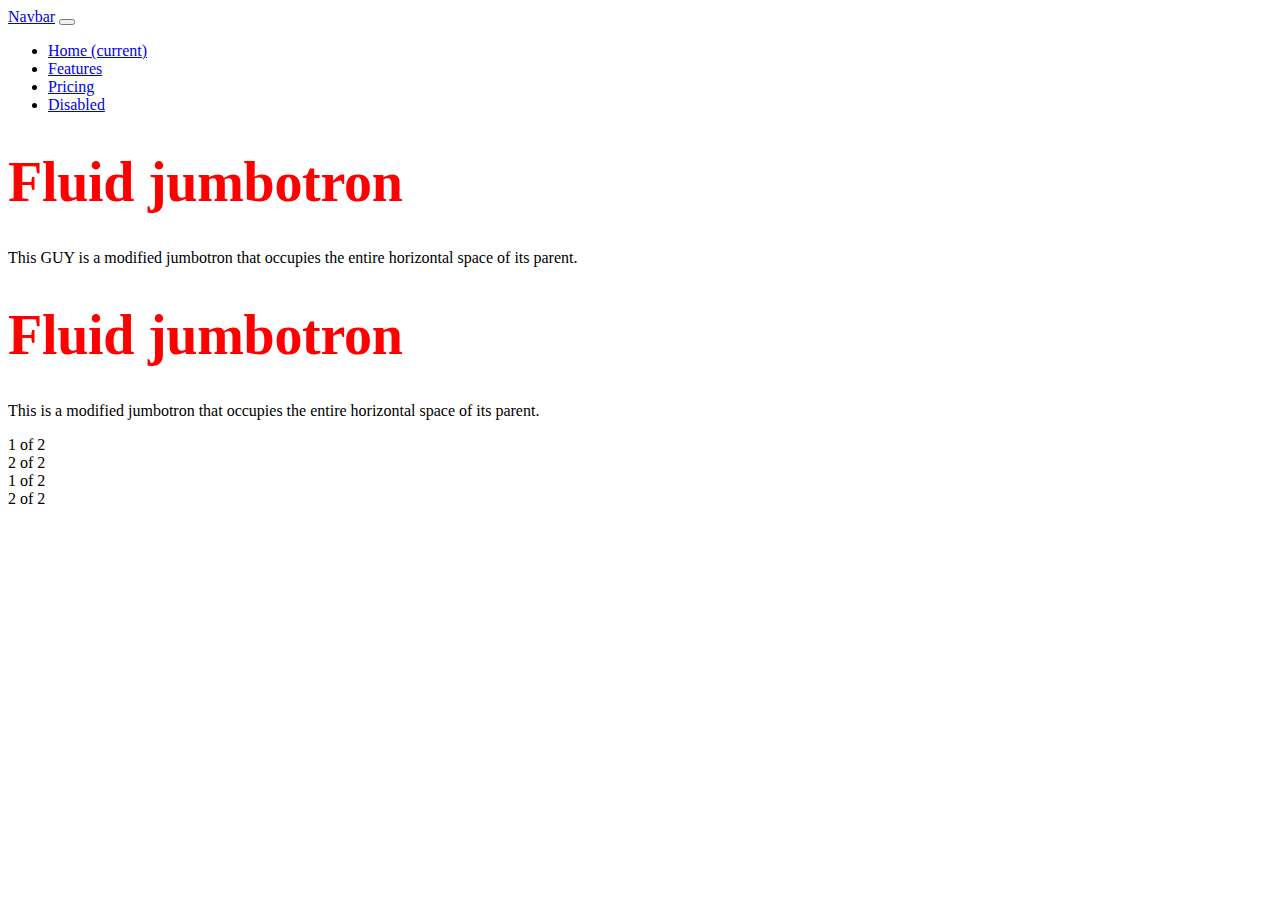
<file: rebuildasite.html>
<!DOCTYPE html>
<html>
  <head>
    <meta charset="utf-8">
    <title></title>
<!-- bootstrap -->
    <link rel="stylesheet" href="https://maxcdn.bootstrapcdn.com/bootstrap/4.0.0-beta/css/bootstrap.min.css" integrity="sha384-/Y6pD6FV/Vv2HJnA6t+vslU6fwYXjCFtcEpHbNJ0lyAFsXTsjBbfaDjzALeQsN6M" crossorigin="anonymous">
<!-- bootstrap -->
  </head>
  <body>
<!-- bootstrap -->
    <script src="https://code.jquery.com/jquery-3.2.1.slim.min.js" integrity="sha384-KJ3o2DKtIkvYIK3UENzmM7KCkRr/rE9/Qpg6aAZGJwFDMVNA/GpGFF93hXpG5KkN" crossorigin="anonymous"></script>
    <script src="https://cdnjs.cloudflare.com/ajax/libs/popper.js/1.11.0/umd/popper.min.js" integrity="sha384-b/U6ypiBEHpOf/4+1nzFpr53nxSS+GLCkfwBdFNTxtclqqenISfwAzpKaMNFNmj4" crossorigin="anonymous"></script>
    <script src="https://maxcdn.bootstrapcdn.com/bootstrap/4.0.0-beta/js/bootstrap.min.js" integrity="sha384-h0AbiXch4ZDo7tp9hKZ4TsHbi047NrKGLO3SEJAg45jXxnGIfYzk4Si90RDIqNm1" crossorigin="anonymous"></script>
  <!-- bootstrap -->
  <link rel="stylesheet" href="styles.css">
  <div class="container">
<!-- adding navbar -->
    <nav class="navbar navbar-expand-lg navbar-light bg-light">
  <a class="navbar-brand" href="#">Navbar</a>
  <button class="navbar-toggler" type="button" data-toggle="collapse" data-target="#navbarNav" aria-controls="navbarNav" aria-expanded="false" aria-label="Toggle navigation">
    <span class="navbar-toggler-icon"></span>
  </button>
  <div class="collapse navbar-collapse" id="navbarNav">
    <ul class="navbar-nav">
      <li class="nav-item active">
        <a class="nav-link" href="#">Home <span class="sr-only">(current)</span></a>
      </li>
      <li class="nav-item">
        <a class="nav-link" href="#">Features</a>
      </li>
      <li class="nav-item">
        <a class="nav-link" href="#">Pricing</a>
      </li>
      <li class="nav-item">
        <a class="nav-link disabled" href="#">Disabled</a>
      </li>
    </ul>
  </div>
</nav>
<!-- adding navbar -->
<!-- adding jumbotron -->
<div class="jumbotron jumbotron-fluid n1">
  <div class="container">
    <h1 class="display-3">Fluid jumbotron</h1>
    <p class="lead">This GUY is a modified jumbotron that occupies the entire horizontal space of its parent.</p>
  </div>
</div>
<!-- adding jumbotron -->
<!-- adding jumbotron -->
<div class="jumbotron jumbotron-fluid n2">
  <div class="container">
    <h1 class="display-3">Fluid jumbotron</h1>
    <p class="lead">This is a modified jumbotron that occupies the entire horizontal space of its parent.</p>
  </div>
</div>
<!-- adding jumbotron -->
        <!-- making grid 2x2 -->
        <div class="container">
          <div class="row">
            <div class="col">
              1 of 2
            </div>
            <div class="col">
              2 of 2
            </div>
        <!-- making grid 2x2 -->
        <!-- making grid 2x2 -->
        <div class="container">
          <div class="row">
            <div class="col">
              1 of 2
            </div>
            <div class="col">
              2 of 2
            </div>
        <!-- making grid 2x2 -->

  </body>
</html>
</file>
<file: styles.css>
.H1 {
  font-family:serif;
}
.display-3 {
  color: red;
  font-size: 56px;
  line-height: 1.07143;
  font-weight: 600;
  letter-spacing: -.005em;
}

.red-tag {
  font-size: 25px;
  font-weight: 400;
  letter-spacing: .008em;
}
.display-4 {
  color: blue;
  font-size: 56px;
  line-height: 1.07143;
  font-weight: 600;
  letter-spacing: -.005em;
}

.blue-tag {
  font-size: 25px;
  font-weight: 400;
  letter-spacing: .008em;
}
.jumbotron1 {
  background-color: mistyrose;
}

.jumbotron2 {
  background-color: paleturquoise;
  background-color: lightsteelblue;
  background-color: powderblue;
  background-color: lightcyan;

}

.c1 {
  font-size: 25px;
  font-weight: 600;
  letter-spacing: -.005em;
}


.c2 img {
    max-height: 100%;
    max-width: 100%;
}

.c3 {
  background: url("cat.jpeg") no-repeat;
  background-size:contain;
}

.c6 img {
    max-height: 100%;
    max-width: 100%;

  }



.c7 img {
    max-height: 100%;
    max-width: 100%;
}

.c8 img {
    max-height: 100%;
    max-width: 100%;
}

.card {
  margin: 0 auto;
  float: none;
  margin-bottom: 10px;
}

.titleAU {
  font-family: 'Roboto', sans-serif;
  font-size: 50px
}

.red {
  color: red;
}

.blue {
  color: blue;
}
</file>
